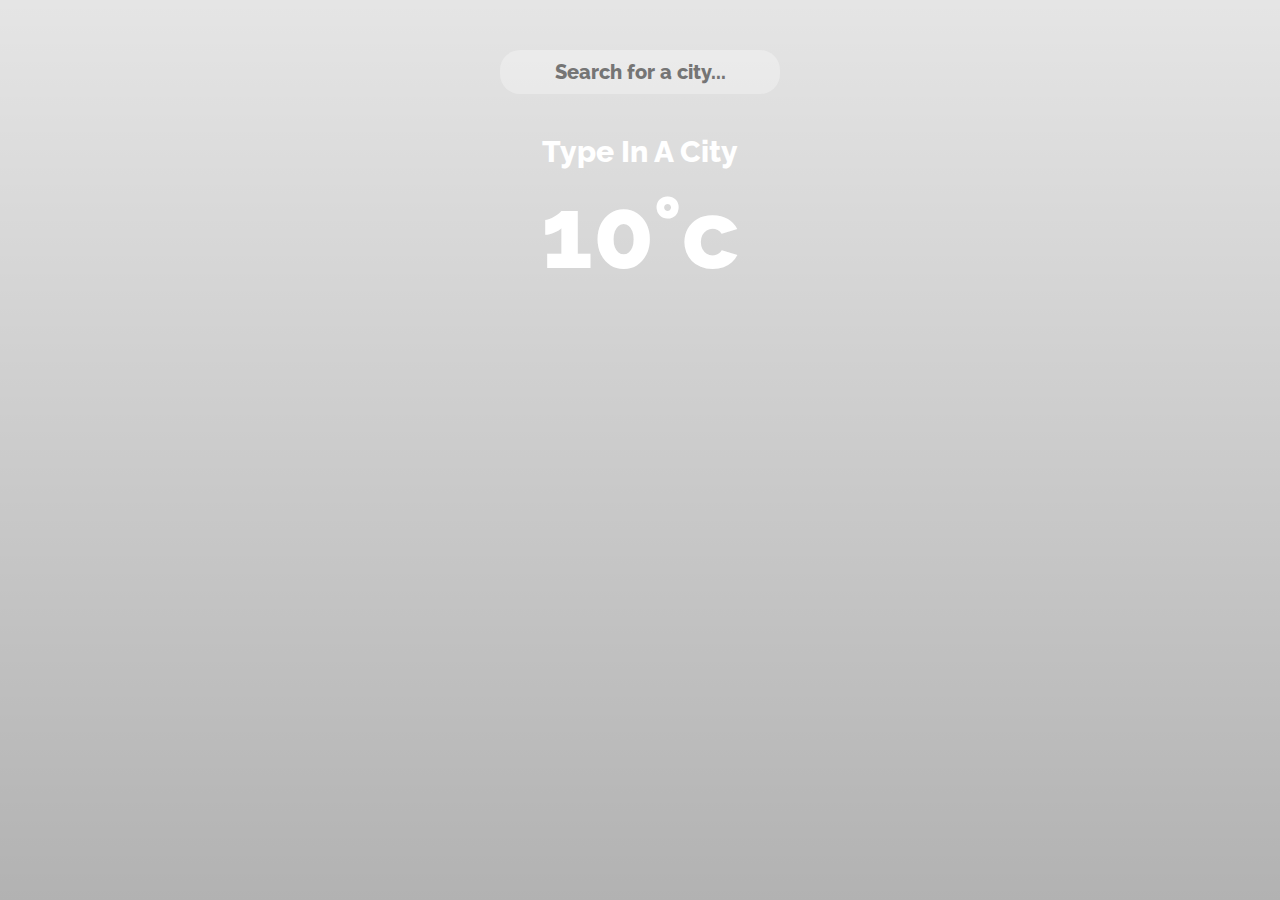
<file: index.html>
<!DOCTYPE html>
<html lang="en">

  <head>
    <meta charset="UTF-8">
    <meta name="viewport" content="width=device-width, initial-scale=1.0">
    <meta http-equiv="X-UA-Compatible" content="ie=edge">
    <title>Weather App</title>
    <link rel="stylesheet" href="weather.css" />
    <link href="https://fonts.googleapis.com/css2?family=Raleway:wght@100&display=swap" rel="stylesheet">
    <link rel="icon" href="https://image.flaticon.com/icons/svg/861/861059.svg">
  </head>

  <body>
    <div class="app-wrap">
      <header>
        <input type="text" autocomplete="off" class="search-box" placeholder="Search for a city..." />
      </header>
      <main>
        <section class="location">
          <div class="city">Type In A City</div>
        </section>
        <div class="current">
          <div class="temp">10<span>°c</span></div>
        </div>
      </main>
    </div>
    <script src="weather.js"></script>
  </body>

</html>
</file>
<file: weather.css>
* {
  margin: 0;
  padding: 0;
  box-sizing: border-box;
}

body {
  font-family: 'montserrat', sans-serif;
  background-image: url('https://images.pexels.com/photos/1292843/pexels-photo-1292843.jpeg?auto=compress&cs=tinysrgb&dpr=3&h=750&w=1260');
  background-size: cover;
  background-position: top center;
}

.app-wrap {
  display: flex;
  flex-direction: column;
  min-height: 100vh;
  background-image: linear-gradient(to bottom, rgba(0, 0, 0, 0.1), rgba(0, 0, 0, 0.3));
}

header {
  display: flex;
  justify-content: center;
  align-items: center;
  padding: 50px 15px 15px;
}

header input {
  width: 100%;
  max-width: 280px;
  padding: 10px 15px;
  border: none;
  outline: none;
  background-color: rgba(255, 255, 255, 0.3);
  border-radius: 20px;
  text-align: center;
  color: #313131;
  font-size: 20px;
  font-weight: 300;
  transition: 0.2s ease-out;
  font-weight: 800;
  font-family: 'Raleway', sans-serif;
}


header input:focus {
  background-color: rgba(255, 255, 255, 0.6);
}

header input:hover {
  background-color: rgba(255, 255, 255, 0.6);
}

main {
  flex: 1 1 100%;
  padding: 25px 25px 50px;
  display: flex;
  flex-direction: column;
  align-items: center;
  text-align: center;
}

.location .city {
  color: #FFF;
  font-size: 30px;
  font-weight: 800;
  margin-bottom: 5px;
  font-family: 'Raleway', sans-serif;
}

.current .temp {
  color: #FFF;
  font-family: 'Raleway', sans-serif;
  font-size: 100px;
  font-weight: 800;
}

.current .temp span {
  font-weight: 800;
}

.current {
  color: #FFF;
  font-family: 'Raleway', sans-serif;
  font-size: 100px;
  font-weight: 800;
}
</file>
